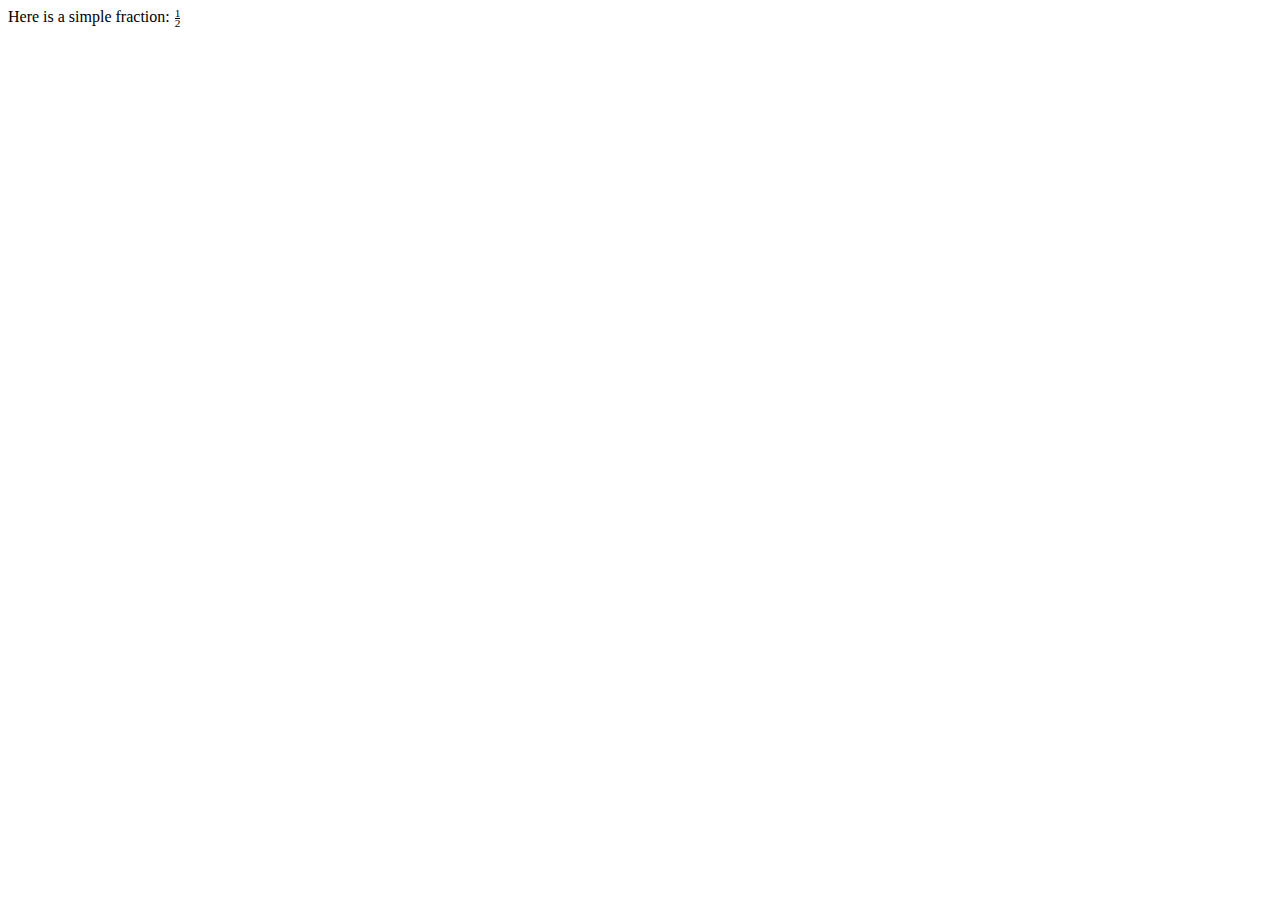
<file: Group2-GramSchmidt/templates/text.html>
<html>
<body>
    <p>Here is a simple fraction: 
        <math xmlns="https://www.w3.org/1998/Math/MathML/">
            <mfrac>
                <mn>1</mn>
                <mn>2</mn>
            </mfrac>
        </math>
    </p>
</body>
</html>
</file>
